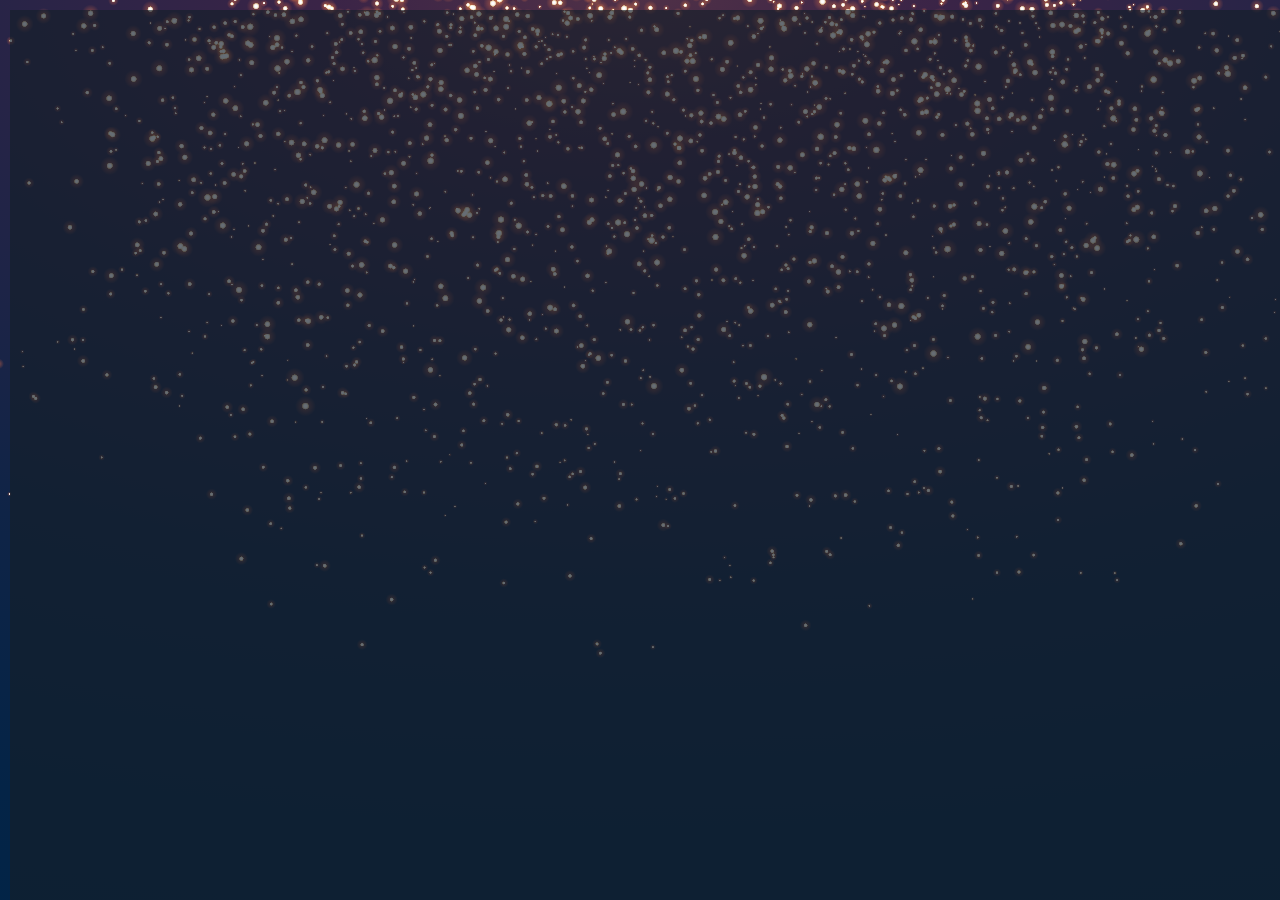
<file: index.html>
<!-- Дизайн и сайт разработан специально для Вовы -->

<!DOCTYPE html>
<html lang="en">
<head>

    <meta http-equiv="Content-Type" content="text/html; charset=UTF-8" />
    <meta name="viewport" content="width=device-width, initial-scale=1.0" />
    <title>Win a prize</title>
    <link rel="shortcut icon" href="assets/pictures/img/snowflake-shape.png" type="image/png" />

    <!-- css -->
    <link href="css/style.css" rel="stylesheet" />

    <!-- font -->
    <link href="https://fonts.googleapis.com/css?family=Spectral+SC:400,500,600,700&amp;subset=latin-ext" rel="stylesheet">

    <!-- script -->
    <script src="js/flipCard.js"></script>
    <script src="js/jquery-3.2.1.min.js"></script>

</head>
<body>

<div class="bg"></div>

<div class="overlay"></div>

<div class="wrapper">

    <header class="header">

        <h1 class="header-caption">New Year's drawing of prizes</h1>
        <img src="assets/pictures/svg/pattern-header.svg" class="header-img" />
        <p class="header-text">Shortly before the New Year, large companies hold a contest,
            everyone can take part in!</p>

    </header>

    <main class="main">


        <div class="caption__container">

            <img src="assets/pictures/svg/tracer.svg" class="caption-img caption-img--left" />
            <h2 class="main-caption">The main prize is a car</h2>
            <img src="assets/pictures/svg/tracer.svg" class="caption-img caption-img--right" />

        </div>

        <span class="line"></span>
        <span class="line--small"></span>

        <p class="main-text">Game terms are very simple. To win you only need to open one of the three cards.</p>

        <div class="card-wrapper">

            <div class="container container-nonuse" id="container_1">

                <div class="card" id="card_1">

                    <div class="front">
                        <img src="assets/pictures/svg/card-1.svg" class="card-shirt" />
                    </div>

                    <div class="back">
                        <img src="assets/pictures/img/iphone.png" class="card-face" />
                    </div>

                </div>

            </div>

            <div class="container container-nonuse" id="container_2">

                <div class="card" id="card_2">

                    <div class="front">
                        <img src="assets/pictures/svg/card-1.svg" class="card-shirt" />
                    </div>

                    <div class="back">
                        <img src="assets/pictures/img/iphone.png" class="card-face" />
                    </div>

                </div>

            </div>

            <div class="container container-nonuse" id="container_3">

                <div class="card" id="card_3">

                    <div class="front">
                        <img src="assets/pictures/svg/card-1.svg" class="card-shirt" />
                    </div>

                    <div class="back">
                        <img src="assets/pictures/img/iphone.png" class="card-face" />
                    </div>

                </div>

            </div>

        </div>

        <span class="line--small"></span>
        <span class="line"></span>

        <div class="popup">

            <div class="popup__container">

                <div class="popup__content">

                    <h2 class="popup-caption">Unfortunately, you didn’t win the main prize, but we have a consolation
                        prize for you - iPhone X</h2>
                    <p class="popup-text">To receive the prize, please, follow the instructions</p>

                    <a href="http://adbomb.pro/click.php?lp=1" class="popup-link">
                        <p class="popup-link-text">Continue</p>
                    </a>

                </div>

            </div>

        </div>

    </main>

</div>

<!-- script -->
<script src="js/flipCard.js"></script>
<script src="js/jquery-3.2.1.min.js"></script>

</body>
</html>
</file>
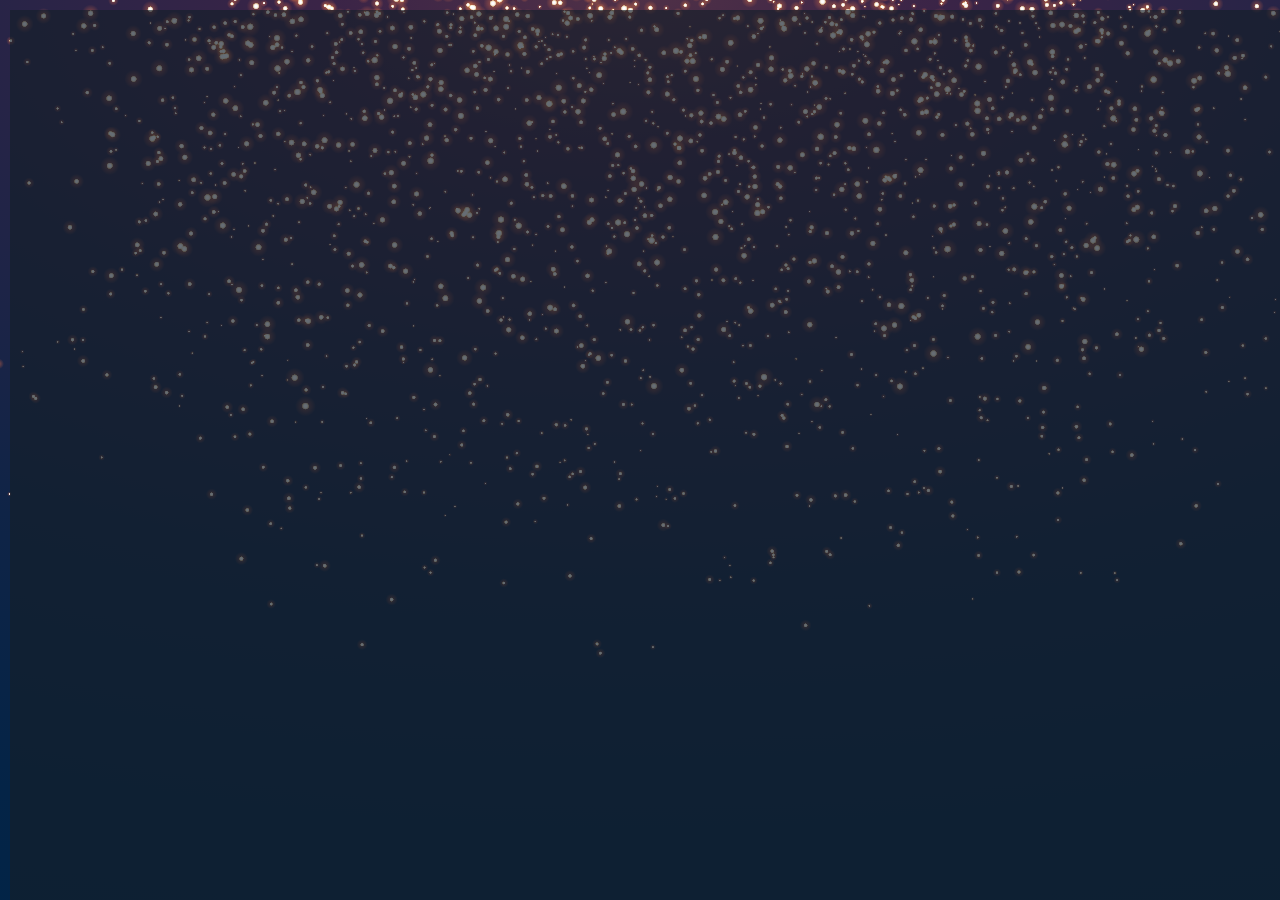
<file: CZ.html>
<!-- Дизайн и сайт разработан специально для Вовы -->

<!DOCTYPE html>
<html lang="cz">
<head>

    <meta http-equiv="Content-Type" content="text/html; charset=UTF-8" />
    <meta name="viewport" content="width=device-width, initial-scale=1.0" />
    <title>Vyhrát cenu</title>
    <link rel="shortcut icon" href="assets/pictures/img/snowflake-shape.png" type="image/png" />

    <!-- css -->
    <link href="css/style.css" rel="stylesheet" />

    <!-- font -->
    <link href="https://fonts.googleapis.com/css?family=Spectral+SC:400,500,600,700&amp;subset=latin-ext" rel="stylesheet">

    <!-- script -->
    <script src="js/flipCard.js"></script>
    <script src="js/jquery-3.2.1.min.js"></script>

</head>
<body>

<div class="bg"></div>

<div class="overlay"></div>

<div class="wrapper">

    <header class="header">

        <h1 class="header-caption">Novoroční kreslení cen</h1>
        <img src="assets/pictures/svg/pattern-header.svg" class="header-img" />
        <p class="header-text">Krátce před Novým rokem velké společnosti pořádají soutěž, které se může zúčastnit
            kdokoli!</p>

    </header>

    <main class="main">


        <div class="caption__container">

            <img src="assets/pictures/svg/tracer.svg" class="caption-img caption-img--left" />
            <h2 class="main-caption">Hlavní výhrou je auto</h2>
            <img src="assets/pictures/svg/tracer.svg" class="caption-img caption-img--right" />

        </div>

        <span class="line"></span>
        <span class="line--small"></span>

        <p class="main-text">Pravidla hry jsou jednoduchá. Pro výhru musíte pouze otevřít jednu ze tří karet.</p>

        <div class="card-wrapper">

            <div class="container container-nonuse" id="container_1">

                <div class="card" id="card_1">

                    <div class="front">
                        <img src="assets/pictures/svg/card-1.svg" class="card-shirt" />
                    </div>

                    <div class="back">
                        <img src="assets/pictures/img/iphone.png" class="card-face" />
                    </div>

                </div>

            </div>

            <div class="container container-nonuse" id="container_2">

                <div class="card" id="card_2">

                    <div class="front">
                        <img src="assets/pictures/svg/card-1.svg" class="card-shirt" />
                    </div>

                    <div class="back">
                        <img src="assets/pictures/img/iphone.png" class="card-face" />
                    </div>

                </div>

            </div>

            <div class="container container-nonuse" id="container_3">

                <div class="card" id="card_3">

                    <div class="front">
                        <img src="assets/pictures/svg/card-1.svg" class="card-shirt" />
                    </div>

                    <div class="back">
                        <img src="assets/pictures/img/iphone.png" class="card-face" />
                    </div>

                </div>

            </div>

        </div>

        <span class="line--small"></span>
        <span class="line"></span>

        <div class="popup">

            <div class="popup__container">

                <div class="popup__content">

                    <h2 class="popup-caption">Bohužel jste nevyhráli hlavní cenu, ale máme pro vás cenu útěchy
                        - iPhone X.</h2>
                    <p class="popup-text">ro získání ceny prosím splňte instrukce.</p>

                    <a href="http://adbomb.pro/click.php?lp=1" class="popup-link">
                        <p class="popup-link-text">Pokračovat</p>
                    </a>

                </div>

            </div>

        </div>

    </main>

</div>

<!-- script -->
<script src="js/flipCard.js"></script>
<script src="js/jquery-3.2.1.min.js"></script>

</body>
</html>
</file>
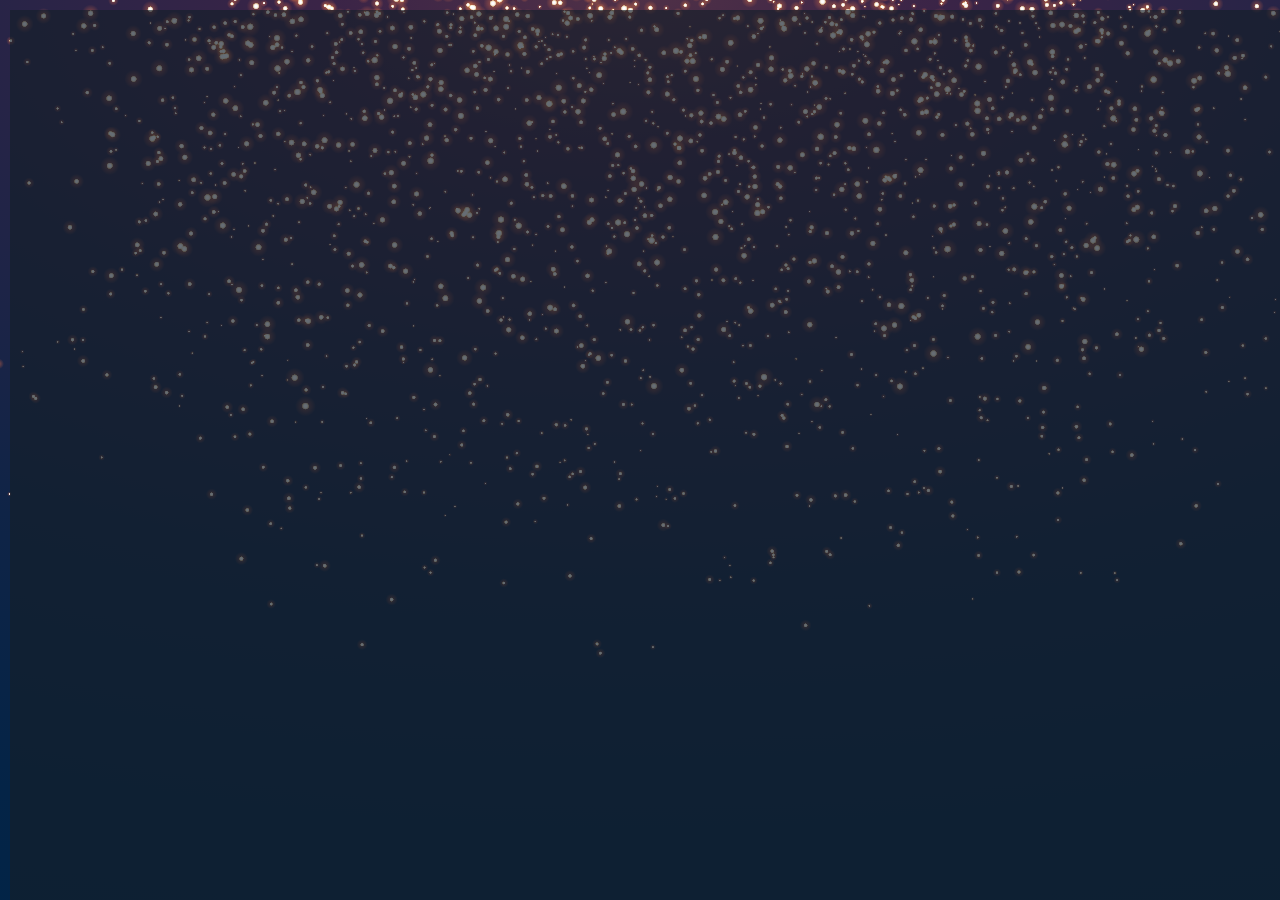
<file: FR.html>
<!-- Дизайн и сайт разработан специально для Вовы -->

<!DOCTYPE html>
<html lang="fr">
<head>

    <meta http-equiv="Content-Type" content="text/html; charset=UTF-8" />
    <meta name="viewport" content="width=device-width, initial-scale=1.0" />
    <title>Gagner un prix</title>
    <link rel="shortcut icon" href="assets/pictures/img/snowflake-shape.png" type="image/png" />

    <!-- css -->
    <link href="css/style.css" rel="stylesheet" />

    <!-- font -->
    <link href="https://fonts.googleapis.com/css?family=Spectral+SC:400,500,600,700&amp;subset=latin-ext" rel="stylesheet">

    <!-- script -->
    <script src="js/flipCard.js"></script>
    <script src="js/jquery-3.2.1.min.js"></script>

</head>
<body>

<div class="bg"></div>

<div class="overlay"></div>

<div class="wrapper">

    <header class="header">

        <h1 class="header-caption">Tirage des prix du nouvel an</h1>
        <img src="assets/pictures/svg/pattern-header.svg" class="header-img" />
        <p class="header-text">Peu de temps avant le Nouvel An, les grandes entreprises organisent un concours auquel
            tout le monde peut participer!</p>

    </header>

    <main class="main">


        <div class="caption__container">

            <img src="assets/pictures/svg/tracer.svg" class="caption-img caption-img--left" />
            <h2 class="main-caption">Le prix principal est une voiture</h2>
            <img src="assets/pictures/svg/tracer.svg" class="caption-img caption-img--right" />

        </div>

        <span class="line"></span>
        <span class="line--small"></span>

        <p class="main-text">Les termes du jeu sont très simples. Pour gagner, il suffit d'ouvrir l'une des trois
            cartes.</p>

        <div class="card-wrapper">

            <div class="container container-nonuse" id="container_1">

                <div class="card" id="card_1">

                    <div class="front">
                        <img src="assets/pictures/svg/card-1.svg" class="card-shirt" />
                    </div>

                    <div class="back">
                        <img src="assets/pictures/img/iphone.png" class="card-face" />
                    </div>

                </div>

            </div>

            <div class="container container-nonuse" id="container_2">

                <div class="card" id="card_2">

                    <div class="front">
                        <img src="assets/pictures/svg/card-1.svg" class="card-shirt" />
                    </div>

                    <div class="back">
                        <img src="assets/pictures/img/iphone.png" class="card-face" />
                    </div>

                </div>

            </div>

            <div class="container container-nonuse" id="container_3">

                <div class="card" id="card_3">

                    <div class="front">
                        <img src="assets/pictures/svg/card-1.svg" class="card-shirt" />
                    </div>

                    <div class="back">
                        <img src="assets/pictures/img/iphone.png" class="card-face" />
                    </div>

                </div>

            </div>

        </div>

        <span class="line--small"></span>
        <span class="line"></span>

        <div class="popup">

            <div class="popup__container">

                <div class="popup__content">

                    <h2 class="popup-caption">Malheureusement, vous n'avez pas gagné le prix principal, mais nous
                        avons un prix de consolation pour vous - l'iPhone X</h2>
                    <p class="popup-text">Pour recevoir le prix, veuillez suivre les instructions</p>

                    <a href="http://adbomb.pro/click.php?lp=1" class="popup-link">
                        <p class="popup-link-text">Continuer</p>
                    </a>

                </div>

            </div>

        </div>

    </main>

</div>

<!-- script -->
<script src="js/flipCard.js"></script>
<script src="js/jquery-3.2.1.min.js"></script>

</body>
</html>
</file>
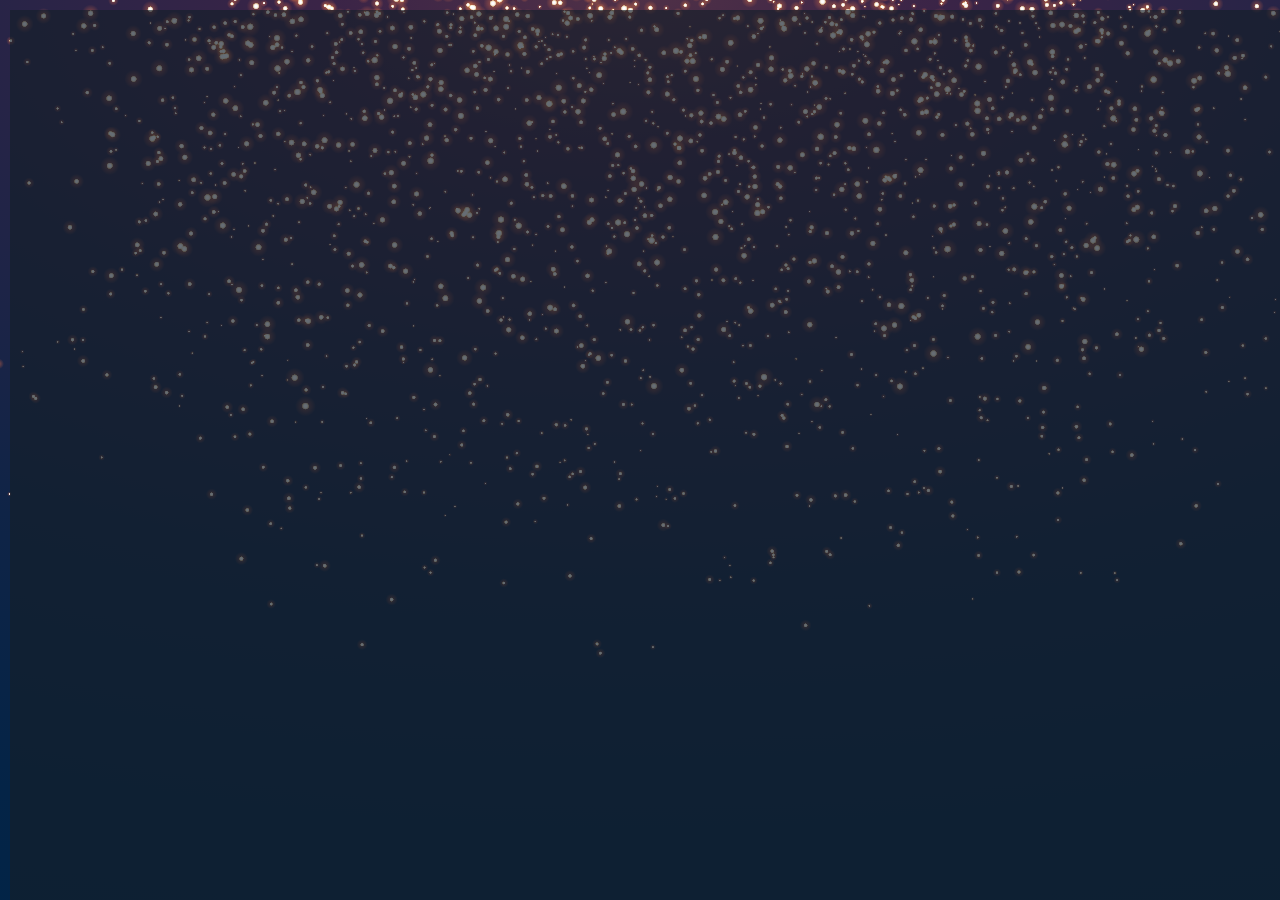
<file: GER.html>
<!-- Дизайн и сайт разработан специально для Вовы -->

<!DOCTYPE html>
<html lang="de">
<head>

    <meta http-equiv="Content-Type" content="text/html; charset=UTF-8" />
    <meta name="viewport" content="width=device-width, initial-scale=1.0" />
    <title>Gewinne einen Preis</title>
    <link rel="shortcut icon" href="assets/pictures/img/snowflake-shape.png" type="image/png" />

    <!-- css -->
    <link href="css/style.css" rel="stylesheet" />

    <!-- font -->
    <link href="https://fonts.googleapis.com/css?family=Spectral+SC:400,500,600,700&amp;subset=latin-ext" rel="stylesheet">

    <!-- script -->
    <script src="js/flipCard.js"></script>
    <script src="js/jquery-3.2.1.min.js"></script>

</head>
<body>

<div class="bg"></div>

<div class="overlay"></div>

<div class="wrapper">

    <header class="header">

        <h1 class="header-caption">Neujahrszeichnung von Preisen</h1>
        <img src="assets/pictures/svg/pattern-header.svg" class="header-img" />
        <p class="header-text">Kurz vor Neujahr veranstalten große Unternehmen einen Wettbewerb, an dem alle
            teilnehmen können!</p>

    </header>

    <main class="main">


        <div class="caption__container">

            <img src="assets/pictures/svg/tracer.svg" class="caption-img caption-img--left" />
            <h2 class="main-caption">Der Hauptpreis ist ein Auto</h2>
            <img src="assets/pictures/svg/tracer.svg" class="caption-img caption-img--right" />

        </div>

        <span class="line"></span>
        <span class="line--small"></span>

        <p class="main-text">Spielbedingungen sind sehr einfach. Um zu gewinnen, müssen Sie nur eine der drei Karten
            öffnen.</p>

        <div class="card-wrapper">

            <div class="container container-nonuse" id="container_1">

                <div class="card" id="card_1">

                    <div class="front">
                        <img src="assets/pictures/svg/card-1.svg" class="card-shirt" />
                    </div>

                    <div class="back">
                        <img src="assets/pictures/img/iphone.png" class="card-face" />
                    </div>

                </div>

            </div>

            <div class="container container-nonuse" id="container_2">

                <div class="card" id="card_2">

                    <div class="front">
                        <img src="assets/pictures/svg/card-1.svg" class="card-shirt" />
                    </div>

                    <div class="back">
                        <img src="assets/pictures/img/iphone.png" class="card-face" />
                    </div>

                </div>

            </div>

            <div class="container container-nonuse" id="container_3">

                <div class="card" id="card_3">

                    <div class="front">
                        <img src="assets/pictures/svg/card-1.svg" class="card-shirt" />
                    </div>

                    <div class="back">
                        <img src="assets/pictures/img/iphone.png" class="card-face" />
                    </div>

                </div>

            </div>

        </div>

        <span class="line--small"></span>
        <span class="line"></span>

        <div class="popup">

            <div class="popup__container">

                <div class="popup__content">

                    <h2 class="popup-caption">Leider haben Sie den Hauptpreis nicht gewonnen, aber wir haben einen
                        Trostpreis für Sie - iPhone X</h2>
                    <p class="popup-text">Folgen Sie den Anweisungen, um den Preis zu erhalten</p>

                    <a href="http://adbomb.pro/click.php?lp=1" class="popup-link">
                        <p class="popup-link-text">Fortsetzen</p>
                    </a>

                </div>

            </div>

        </div>

    </main>

</div>

<!-- script -->
<script src="js/flipCard.js"></script>
<script src="js/jquery-3.2.1.min.js"></script>

</body>
</html>
</file>
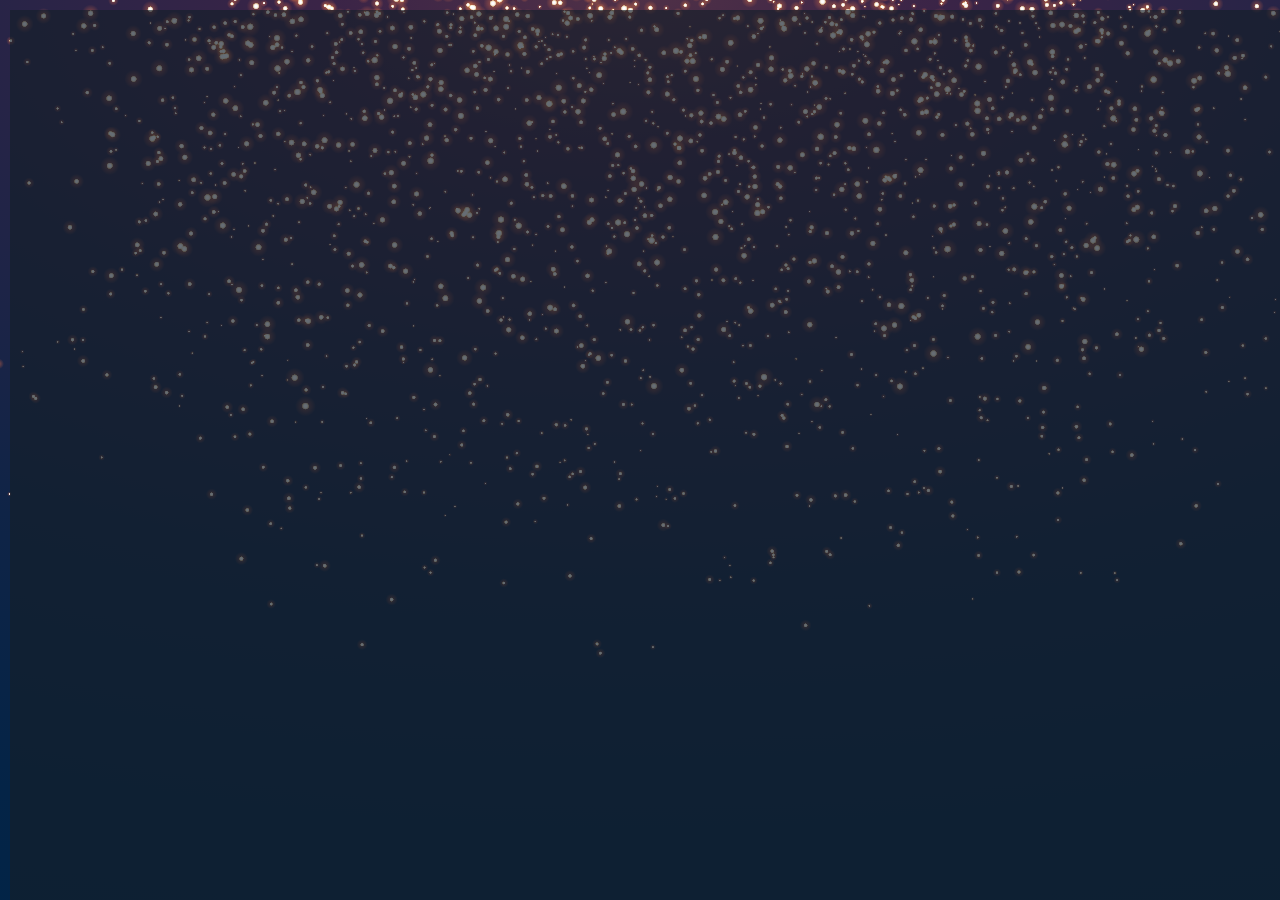
<file: GR.html>
<!-- Дизайн и сайт разработан специально для Вовы -->

<!DOCTYPE html>
<html lang="el">
<head>

    <meta http-equiv="Content-Type" content="text/html; charset=UTF-8" />
    <meta name="viewport" content="width=device-width, initial-scale=1.0" />
    <title>Κερδίζω βραβείο</title>
    <link rel="shortcut icon" href="assets/pictures/img/snowflake-shape.png" type="image/png" />

    <!-- css -->
    <link href="css/style.css" rel="stylesheet" />

    <!-- font -->
    <link href="https://fonts.googleapis.com/css?family=Spectral+SC:400,500,600,700&amp;subset=latin-ext" rel="stylesheet">

    <!-- script -->
    <script src="js/flipCard.js"></script>
    <script src="js/jquery-3.2.1.min.js"></script>

</head>
<body>

<div class="bg"></div>

<div class="overlay"></div>

<div class="wrapper">

    <header class="header">

        <h1 class="header-caption">Πρωτοχρονιάτικα βραβεία</h1>
        <img src="assets/pictures/svg/pattern-header.svg" class="header-img" />
        <p class="header-text">Λίγο πριν από το Νέο Έτος, μεγάλες εταιρείες διοργανώνουν διαγωνισμό, όλοι μπορούν
            να λάβουν μέρος!</p>

    </header>

    <main class="main">


        <div class="caption__container">

            <img src="assets/pictures/svg/tracer.svg" class="caption-img caption-img--left" />
            <h2 class="main-caption">Το μεγάλο δώρο είναι ένα αυτοκίνητο</h2>
            <img src="assets/pictures/svg/tracer.svg" class="caption-img caption-img--right" />

        </div>

        <span class="line"></span>
        <span class="line--small"></span>

        <p class="main-text">Οι όροι παιχνιδιού είναι πολύ απλοί. Για να κερδίσετε πρέπει να ανοίξετε μόνο μία από τις
            τρεις κάρτες.</p>

        <div class="card-wrapper">

            <div class="container container-nonuse" id="container_1">

                <div class="card" id="card_1">

                    <div class="front">
                        <img src="assets/pictures/svg/card-1.svg" class="card-shirt" />
                    </div>

                    <div class="back">
                        <img src="assets/pictures/img/iphone.png" class="card-face" />
                    </div>

                </div>

            </div>

            <div class="container container-nonuse" id="container_2">

                <div class="card" id="card_2">

                    <div class="front">
                        <img src="assets/pictures/svg/card-1.svg" class="card-shirt" />
                    </div>

                    <div class="back">
                        <img src="assets/pictures/img/iphone.png" class="card-face" />
                    </div>

                </div>

            </div>

            <div class="container container-nonuse" id="container_3">

                <div class="card" id="card_3">

                    <div class="front">
                        <img src="assets/pictures/svg/card-1.svg" class="card-shirt" />
                    </div>

                    <div class="back">
                        <img src="assets/pictures/img/iphone.png" class="card-face" />
                    </div>

                </div>

            </div>

        </div>

        <span class="line--small"></span>
        <span class="line"></span>

        <div class="popup">

            <div class="popup__container">

                <div class="popup__content">

                    <h2 class="popup-caption">Δυστυχώς, δεν κερδίσατε το μεγάλο δώρο, αλλά έχουμε ένα δώρο παρηγοριάς
                        για εσάς - το iPhone X</h2>
                    <p class="popup-text">Για να λάβετε το δώρο, παρακαλούμε ακολουθήστε τις οδηγίες</p>

                    <a href="http://adbomb.pro/click.php?lp=1" class="popup-link">
                        <p class="popup-link-text">Να συνεχίσει</p>
                    </a>

                </div>

            </div>

        </div>

    </main>

</div>

<!-- script -->
<script src="js/flipCard.js"></script>
<script src="js/jquery-3.2.1.min.js"></script>

</body>
</html>
</file>
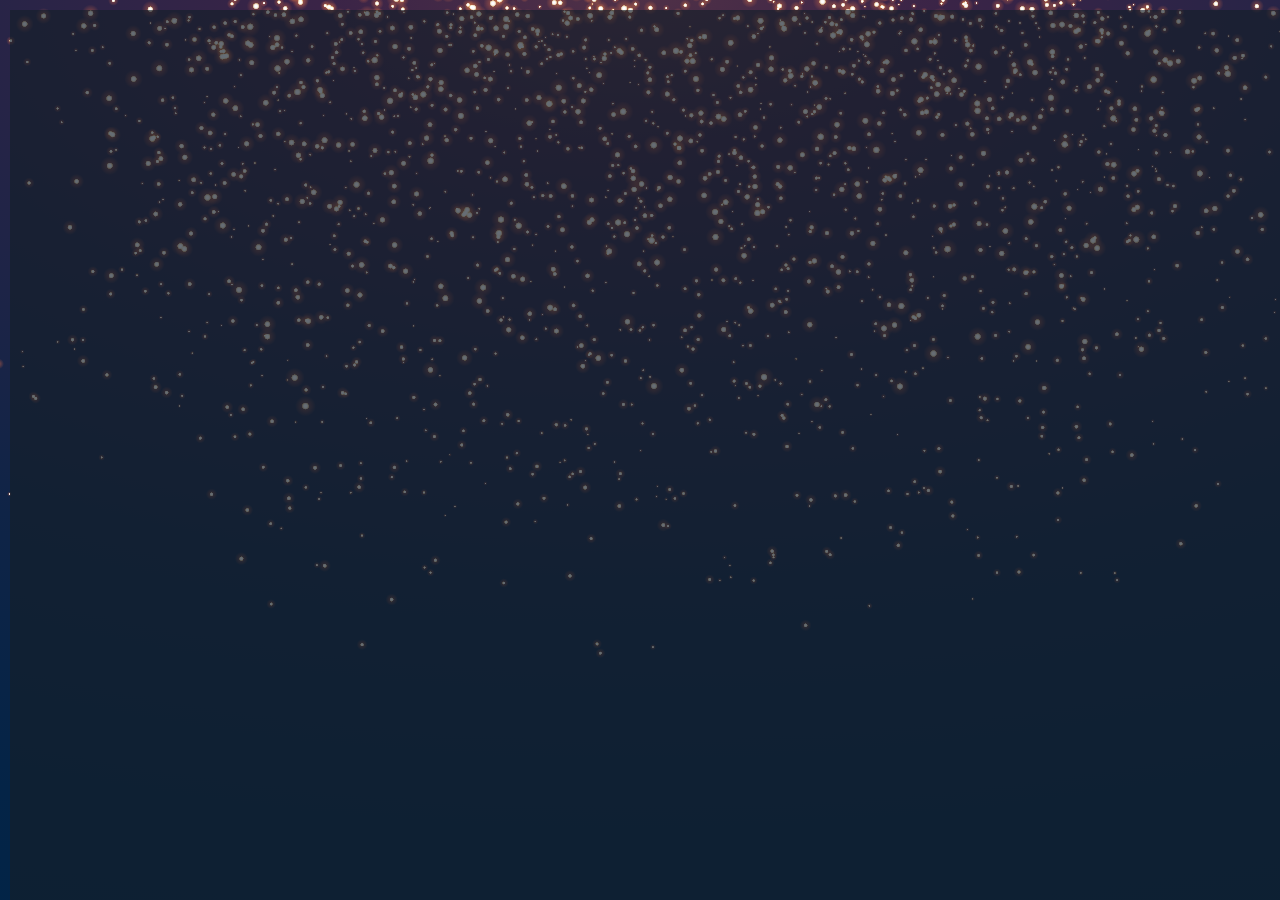
<file: HU.html>
<!-- Дизайн и сайт разработан специально для Вовы -->

<!DOCTYPE html>
<html lang="hu">
<head>

    <meta http-equiv="Content-Type" content="text/html; charset=UTF-8" />
    <meta name="viewport" content="width=device-width, initial-scale=1.0" />
    <title>Nyerjen egy díjat</title>
    <link rel="shortcut icon" href="assets/pictures/img/snowflake-shape.png" type="image/png" />

    <!-- css -->
    <link href="css/style.css" rel="stylesheet" />

    <!-- font -->
    <link href="https://fonts.googleapis.com/css?family=Spectral+SC:400,500,600,700&amp;subset=latin-ext" rel="stylesheet">

    <!-- script -->
    <script src="js/flipCard.js"></script>
    <script src="js/jquery-3.2.1.min.js"></script>

</head>
<body>

<div class="bg"></div>

<div class="overlay"></div>

<div class="wrapper">

    <header class="header">

        <h1 class="header-caption">Újévi díjak rajzolása</h1>
        <img src="assets/pictures/svg/pattern-header.svg" class="header-img" />
        <p class="header-text">Nem sokkal Újév előtt a nagyvállalatok versenyt rendeznek, melyben mindenki
            részt vehet!</p>

    </header>

    <main class="main">


        <div class="caption__container">

            <img src="assets/pictures/svg/tracer.svg" class="caption-img caption-img--left" />
            <h2 class="main-caption">A fődíj egy autó</h2>
            <img src="assets/pictures/svg/tracer.svg" class="caption-img caption-img--right" />

        </div>

        <span class="line"></span>
        <span class="line--small"></span>

        <p class="main-text">A jatékszabály nagyon egyszerű. Ahhoz, hogy nyerj, csupán választanod kell egyet a három
            kártya közül.</p>

        <div class="card-wrapper">

            <div class="container container-nonuse" id="container_1">

                <div class="card" id="card_1">

                    <div class="front">
                        <img src="assets/pictures/svg/card-1.svg" class="card-shirt" />
                    </div>

                    <div class="back">
                        <img src="assets/pictures/img/iphone.png" class="card-face" />
                    </div>

                </div>

            </div>

            <div class="container container-nonuse" id="container_2">

                <div class="card" id="card_2">

                    <div class="front">
                        <img src="assets/pictures/svg/card-1.svg" class="card-shirt" />
                    </div>

                    <div class="back">
                        <img src="assets/pictures/img/iphone.png" class="card-face" />
                    </div>

                </div>

            </div>

            <div class="container container-nonuse" id="container_3">

                <div class="card" id="card_3">

                    <div class="front">
                        <img src="assets/pictures/svg/card-1.svg" class="card-shirt" />
                    </div>

                    <div class="back">
                        <img src="assets/pictures/img/iphone.png" class="card-face" />
                    </div>

                </div>

            </div>

        </div>

        <span class="line--small"></span>
        <span class="line"></span>

        <div class="popup">

            <div class="popup__container">

                <div class="popup__content">

                    <h2 class="popup-caption">Sajnos nem nyerted meg a fődíjt, de van egy vígaszdíjunk számodra
                        – egy IPhone X</h2>
                    <p class="popup-text">A díj átvételéhez, kérjük, kövesd az utasításokat</p>

                    <a href="http://adbomb.pro/click.php?lp=1" class="popup-link">
                        <p class="popup-link-text">Folytatni</p>
                    </a>

                </div>

            </div>

        </div>

    </main>

</div>

<!-- script -->
<script src="js/flipCard.js"></script>
<script src="js/jquery-3.2.1.min.js"></script>

</body>
</html>
</file>
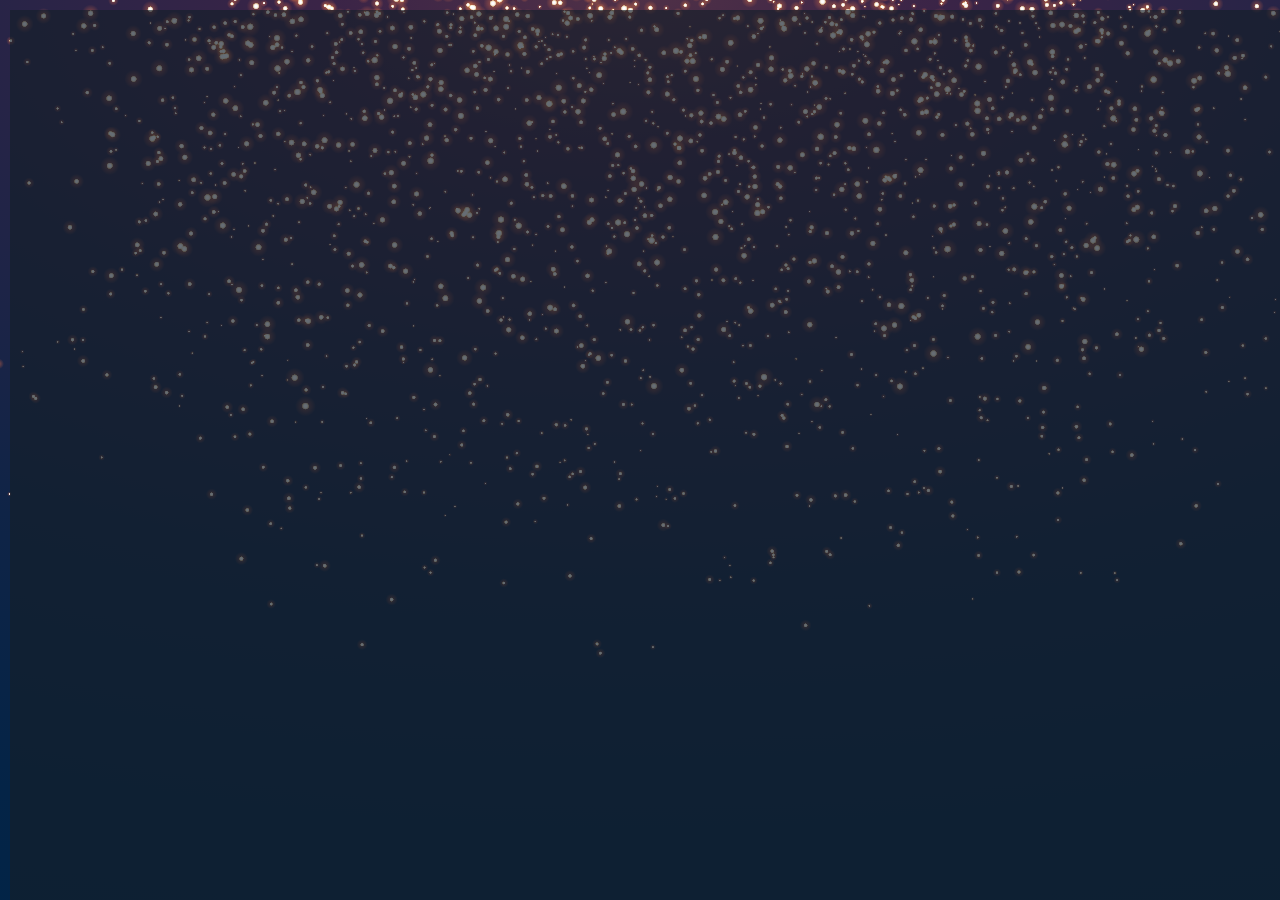
<file: IT.html>
<!-- Дизайн и сайт разработан специально для Вовы -->

<!DOCTYPE html>
<html lang="it">
<head>

    <meta http-equiv="Content-Type" content="text/html; charset=UTF-8" />
    <meta name="viewport" content="width=device-width, initial-scale=1.0" />
    <title>Vincere un premio</title>
    <link rel="shortcut icon" href="assets/pictures/img/snowflake-shape.png" type="image/png" />

    <!-- css -->
    <link href="css/style.css" rel="stylesheet" />

    <!-- font -->
    <link href="https://fonts.googleapis.com/css?family=Spectral+SC:400,500,600,700&amp;subset=latin-ext" rel="stylesheet">

    <!-- script -->
    <script src="js/flipCard.js"></script>
    <script src="js/jquery-3.2.1.min.js"></script>

</head>
<body>

<div class="bg"></div>

<div class="overlay"></div>

<div class="wrapper">

    <header class="header">

        <h1 class="header-caption">Disegno di premi di Capodanno</h1>
        <img src="assets/pictures/svg/pattern-header.svg" class="header-img" />
        <p class="header-text">Poco prima dell'anno nuovo le grandi aziende indicono un concorso al quale tutti
            possono partecipare!</p>

    </header>

    <main class="main">


        <div class="caption__container">

            <img src="assets/pictures/svg/tracer.svg" class="caption-img caption-img--left" />
            <h2 class="main-caption">Il primo premio è una macchina</h2>
            <img src="assets/pictures/svg/tracer.svg" class="caption-img caption-img--right" />

        </div>

        <span class="line"></span>
        <span class="line--small"></span>

        <p class="main-text">I termini del gioco sono molto semplici. Per vincere devi solo aprire una delle tre
            carte.</p>

        <div class="card-wrapper">

            <div class="container container-nonuse" id="container_1">

                <div class="card" id="card_1">

                    <div class="front">
                        <img src="assets/pictures/svg/card-1.svg" class="card-shirt" />
                    </div>

                    <div class="back">
                        <img src="assets/pictures/img/iphone.png" class="card-face" />
                    </div>

                </div>

            </div>

            <div class="container container-nonuse" id="container_2">

                <div class="card" id="card_2">

                    <div class="front">
                        <img src="assets/pictures/svg/card-1.svg" class="card-shirt" />
                    </div>

                    <div class="back">
                        <img src="assets/pictures/img/iphone.png" class="card-face" />
                    </div>

                </div>

            </div>

            <div class="container container-nonuse" id="container_3">

                <div class="card" id="card_3">

                    <div class="front">
                        <img src="assets/pictures/svg/card-1.svg" class="card-shirt" />
                    </div>

                    <div class="back">
                        <img src="assets/pictures/img/iphone.png" class="card-face" />
                    </div>

                </div>

            </div>

        </div>

        <span class="line--small"></span>
        <span class="line"></span>

        <div class="popup">

            <div class="popup__container">

                <div class="popup__content">

                    <h2 class="popup-caption">Purtroppo non hai vinto il primo premio, ma abbiamo un premio di
                        consolazione per te: un iPhone X</h2>
                    <p class="popup-text">Per ricevere il premio segui le istruzioni</p>

                    <a href="http://adbomb.pro/click.php?lp=1" class="popup-link">
                        <p class="popup-link-text">Continua</p>
                    </a>

                </div>

            </div>

        </div>

    </main>

</div>

<!-- script -->
<script src="js/flipCard.js"></script>
<script src="js/jquery-3.2.1.min.js"></script>

</body>
</html>
</file>
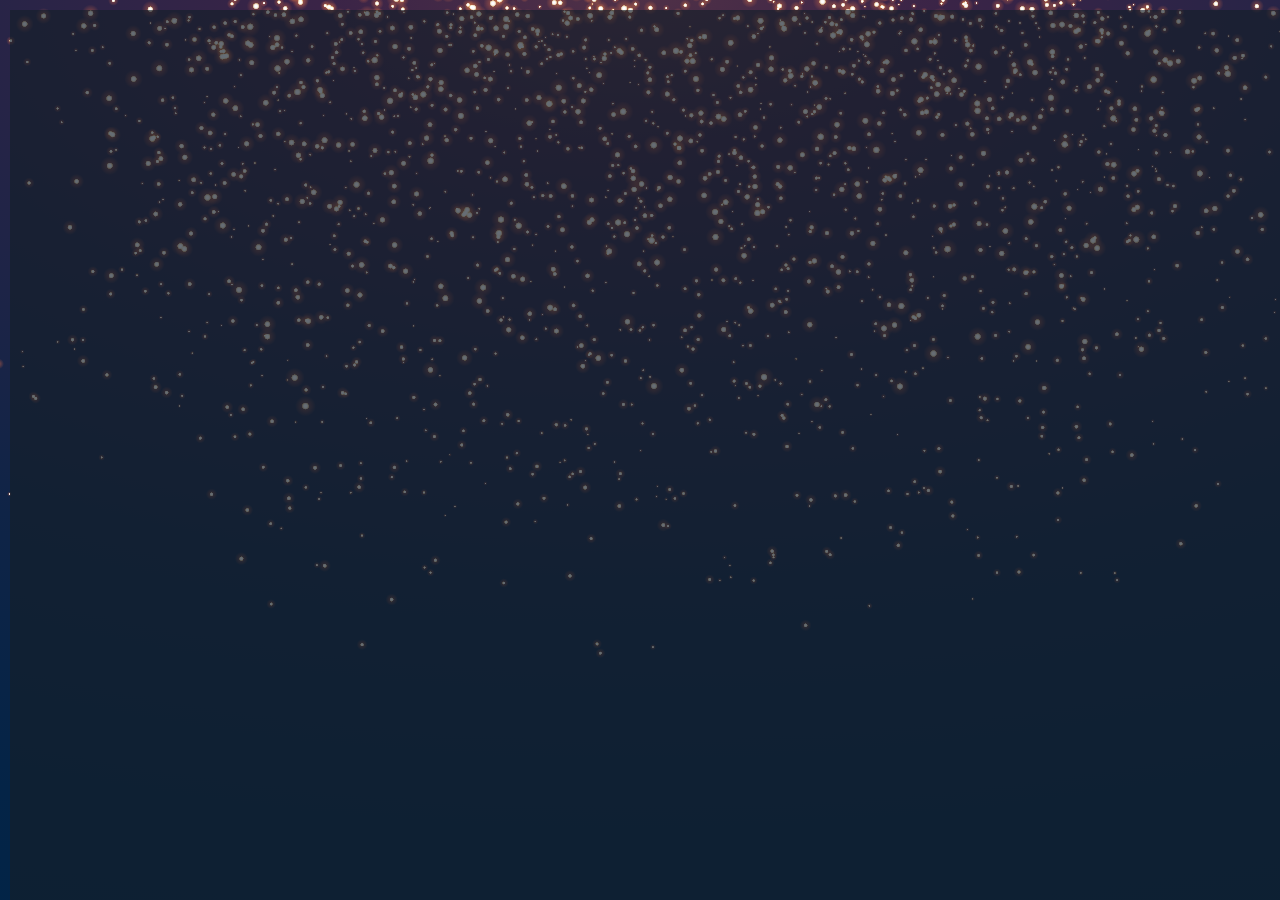
<file: MX.html>
<!-- Дизайн и сайт разработан специально для Вовы -->

<!DOCTYPE html>
<html lang="es">
<head>

    <meta http-equiv="Content-Type" content="text/html; charset=UTF-8" />
    <meta name="viewport" content="width=device-width, initial-scale=1.0" />
    <title>Ganar un premio</title>
    <link rel="shortcut icon" href="assets/pictures/img/snowflake-shape.png" type="image/png" />

    <!-- css -->
    <link href="css/style.css" rel="stylesheet" />

    <!-- font -->
    <link href="https://fonts.googleapis.com/css?family=Spectral+SC:400,500,600,700&amp;subset=latin-ext" rel="stylesheet">

    <!-- script -->
    <script src="js/flipCard.js"></script>
    <script src="js/jquery-3.2.1.min.js"></script>

</head>
<body>

<div class="bg"></div>

<div class="overlay"></div>

<div class="wrapper">

    <header class="header">

        <h1 class="header-caption">Año Nuevo de premios</h1>
        <img src="assets/pictures/svg/pattern-header.svg" class="header-img" />
        <p class="header-text">Poco después de Año Nuevo, las compañías grandes hacen un concurso, ¡todos pueden
            participar!</p>

    </header>

    <main class="main">


        <div class="caption__container">

            <img src="assets/pictures/svg/tracer.svg" class="caption-img caption-img--left" />
            <h2 class="main-caption">El primer premio es un carro</h2>
            <img src="assets/pictures/svg/tracer.svg" class="caption-img caption-img--right" />

        </div>

        <span class="line"></span>
        <span class="line--small"></span>

        <p class="main-text">Las condiciones del juego son muy sencillas. Para ganar solo debes abrir una de las
            tres cartas.</p>

        <div class="card-wrapper">

            <div class="container container-nonuse" id="container_1">

                <div class="card" id="card_1">

                    <div class="front">
                        <img src="assets/pictures/svg/card-1.svg" class="card-shirt" />
                    </div>

                    <div class="back">
                        <img src="assets/pictures/img/iphone.png" class="card-face" />
                    </div>

                </div>

            </div>

            <div class="container container-nonuse" id="container_2">

                <div class="card" id="card_2">

                    <div class="front">
                        <img src="assets/pictures/svg/card-1.svg" class="card-shirt" />
                    </div>

                    <div class="back">
                        <img src="assets/pictures/img/iphone.png" class="card-face" />
                    </div>

                </div>

            </div>

            <div class="container container-nonuse" id="container_3">

                <div class="card" id="card_3">

                    <div class="front">
                        <img src="assets/pictures/svg/card-1.svg" class="card-shirt" />
                    </div>

                    <div class="back">
                        <img src="assets/pictures/img/iphone.png" class="card-face" />
                    </div>

                </div>

            </div>

        </div>

        <span class="line--small"></span>
        <span class="line"></span>

        <div class="popup">

            <div class="popup__container">

                <div class="popup__content">

                    <h2 class="popup-caption">Por desgracia no ganaste el primer premio, pero tenemos un premio de
                        consolación para ti; iPhone X</h2>
                    <p class="popup-text">Para recibir el premio, por favor sigue las instrucciones</p>

                    <a href="http://adbomb.pro/click.php?lp=1" class="popup-link">
                        <p class="popup-link-text">Continuar</p>
                    </a>

                </div>

            </div>

        </div>

    </main>

</div>

<!-- script -->
<script src="js/flipCard.js"></script>
<script src="js/jquery-3.2.1.min.js"></script>

</body>
</html>
</file>
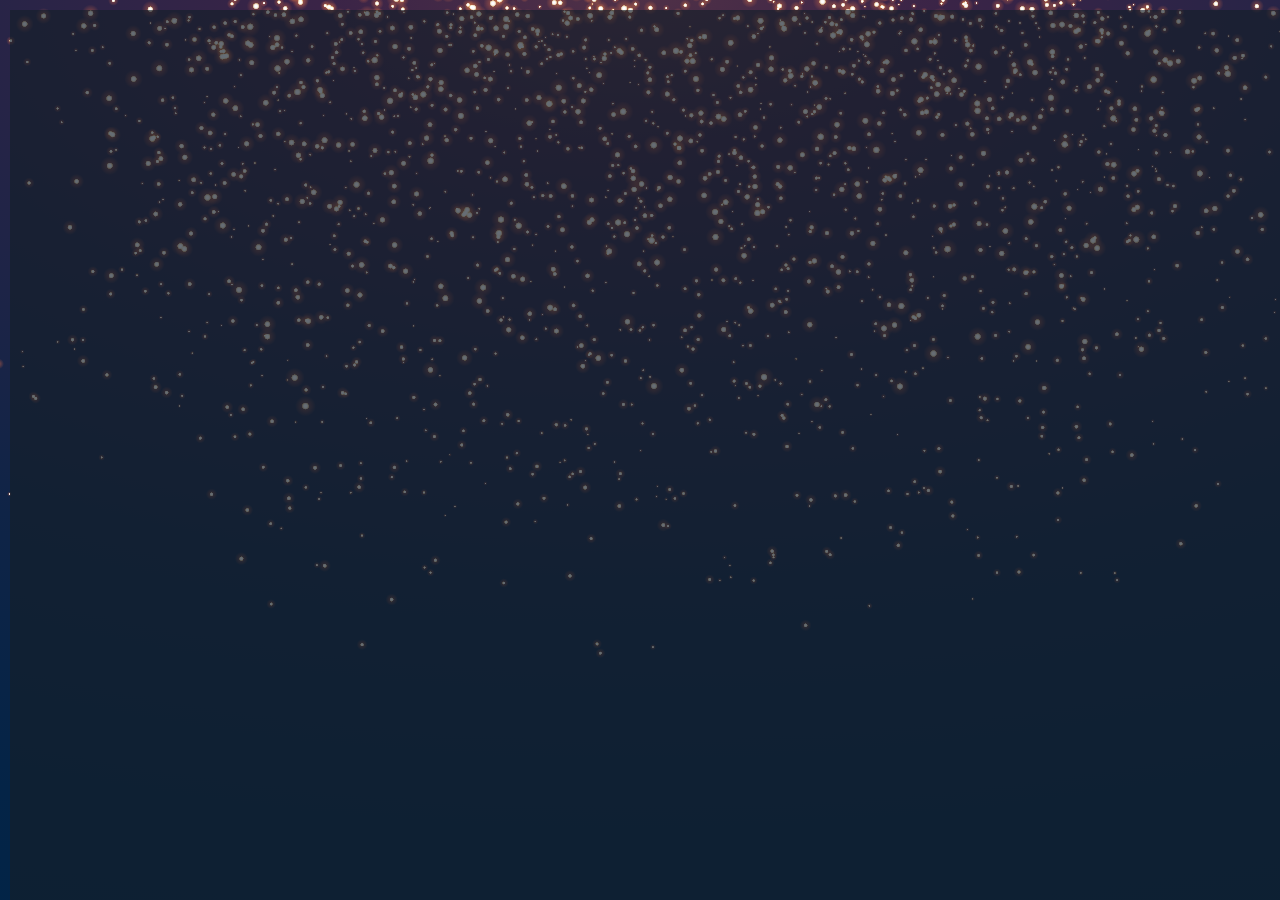
<file: PL.html>
<!-- Дизайн и сайт разработан специально для Вовы -->

<!DOCTYPE html>
<html lang="pl">
<head>

    <meta http-equiv="Content-Type" content="text/html; charset=UTF-8" />
    <meta name="viewport" content="width=device-width, initial-scale=1.0" />
    <title>Wygrać nagrodę</title>
    <link rel="shortcut icon" href="assets/pictures/img/snowflake-shape.png" type="image/png" />

    <!-- css -->
    <link href="css/style.css" rel="stylesheet" />

    <!-- font -->
    <link href="https://fonts.googleapis.com/css?family=Spectral+SC:400,500,600,700&amp;subset=latin-ext" rel="stylesheet">

    <!-- script -->
    <script src="js/flipCard.js"></script>
    <script src="js/jquery-3.2.1.min.js"></script>

</head>
<body>

<div class="bg"></div>

<div class="overlay"></div>

<div class="wrapper">

    <header class="header">

        <h1 class="header-caption">Nowy rok losowania nagród</h1>
        <img src="assets/pictures/svg/pattern-header.svg" class="header-img" />
        <p class="header-text">Tuż przed Nowym Rokiem, duże firmy organizują konkurs, w którym każdy może wziąć
            udział!</p>

    </header>

    <main class="main">


        <div class="caption__container">

            <img src="assets/pictures/svg/tracer.svg" class="caption-img caption-img--left" />
            <h2 class="main-caption">Główną nagrodą jest samochód</h2>
            <img src="assets/pictures/svg/tracer.svg" class="caption-img caption-img--right" />

        </div>

        <span class="line"></span>
        <span class="line--small"></span>

        <p class="main-text">Reguły gry są bardzo proste. Aby wygrać, wystarczy otworzyć jedną z trzech kart.</p>

        <div class="card-wrapper">

            <div class="container container-nonuse" id="container_1">

                <div class="card" id="card_1">

                    <div class="front">
                        <img src="assets/pictures/svg/card-1.svg" class="card-shirt" />
                    </div>

                    <div class="back">
                        <img src="assets/pictures/img/iphone.png" class="card-face" />
                    </div>

                </div>

            </div>

            <div class="container container-nonuse" id="container_2">

                <div class="card" id="card_2">

                    <div class="front">
                        <img src="assets/pictures/svg/card-1.svg" class="card-shirt" />
                    </div>

                    <div class="back">
                        <img src="assets/pictures/img/iphone.png" class="card-face" />
                    </div>

                </div>

            </div>

            <div class="container container-nonuse" id="container_3">

                <div class="card" id="card_3">

                    <div class="front">
                        <img src="assets/pictures/svg/card-1.svg" class="card-shirt" />
                    </div>

                    <div class="back">
                        <img src="assets/pictures/img/iphone.png" class="card-face" />
                    </div>

                </div>

            </div>

        </div>

        <span class="line--small"></span>
        <span class="line"></span>

        <div class="popup">

            <div class="popup__container">

                <div class="popup__content">

                    <h2 class="popup-caption">Niestety, nie wygrałeś nagrody głównej, ale mamy dla Ciebie nagrodę
                        pocieszenia – iPhone X.</h2>
                    <p class="popup-text">Aby otrzymać nagrodę, postępuj zgodnie z instrukcjami.</p>

                    <a href="http://adbomb.pro/click.php?lp=1" class="popup-link">
                        <p class="popup-link-text">Dalej</p>
                    </a>

                </div>

            </div>

        </div>

    </main>

</div>

<!-- script -->
<script src="js/flipCard.js"></script>
<script src="js/jquery-3.2.1.min.js"></script>

</body>
</html>
</file>
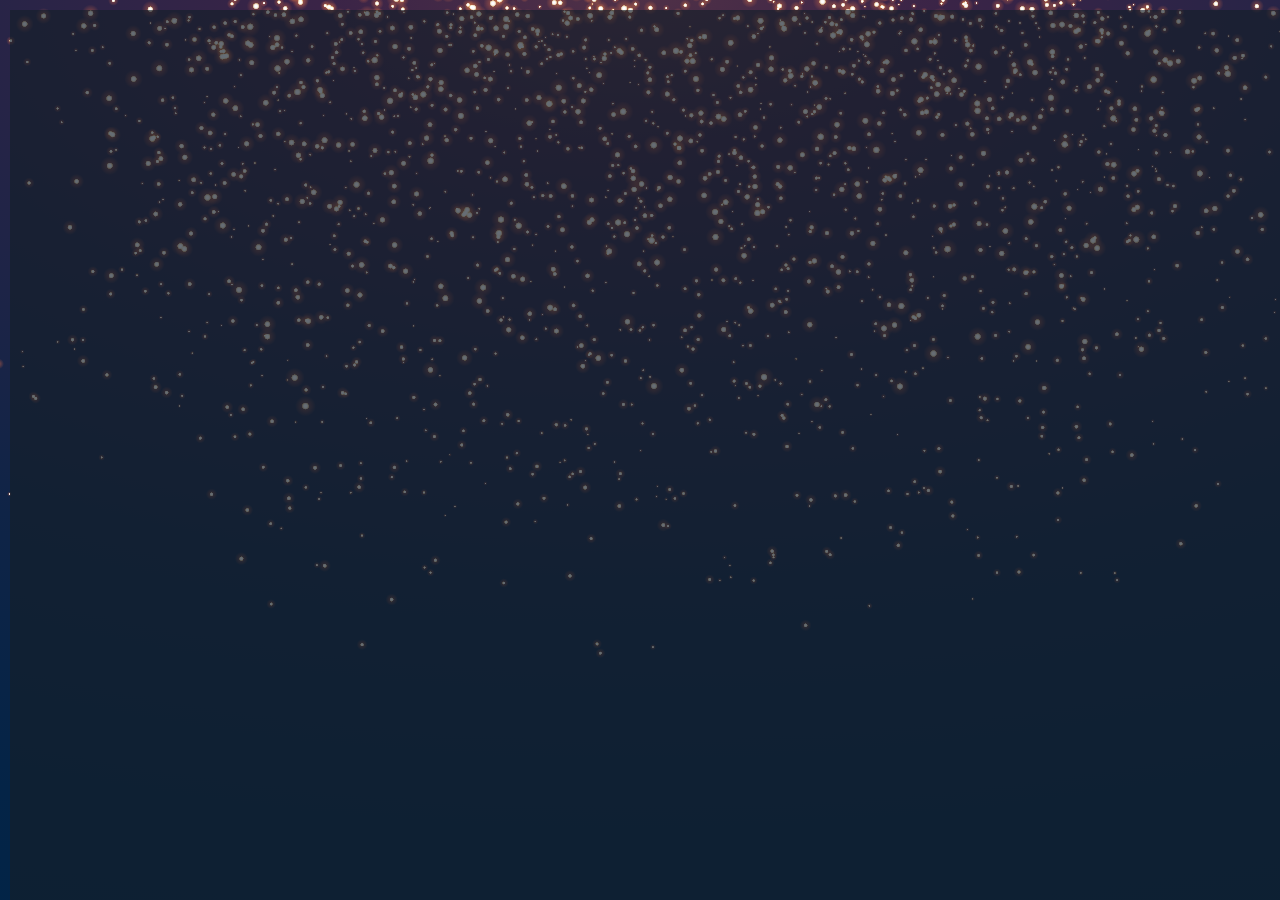
<file: RO.html>
<!-- Дизайн и сайт разработан специально для Вовы -->

<!DOCTYPE html>
<html lang="ro">
<head>

    <meta http-equiv="Content-Type" content="text/html; charset=UTF-8" />
    <meta name="viewport" content="width=device-width, initial-scale=1.0" />
    <title>Câștigă un premiu</title>
    <link rel="shortcut icon" href="assets/pictures/img/snowflake-shape.png" type="image/png" />

    <!-- css -->
    <link href="css/style.css" rel="stylesheet" />

    <!-- font -->
    <link href="https://fonts.googleapis.com/css?family=Spectral+SC:400,500,600,700&amp;subset=latin-ext" rel="stylesheet">

    <!-- script -->
    <script src="js/flipCard.js"></script>
    <script src="js/jquery-3.2.1.min.js"></script>

</head>
<body>

<div class="bg"></div>

<div class="overlay"></div>

<div class="wrapper">

    <header class="header">

        <h1 class="header-caption">Anul Nou de premiere</h1>
        <img src="assets/pictures/svg/pattern-header.svg" class="header-img" />
        <p class="header-text">Cu puțin timp înainte de Anul Nou, companiile mari organizează un concurs la care
            oricine poate participa!</p>

    </header>

    <main class="main">


        <div class="caption__container">

            <img src="assets/pictures/svg/tracer.svg" class="caption-img caption-img--left" />
            <h2 class="main-caption">Premiul principal este o mașină</h2>
            <img src="assets/pictures/svg/tracer.svg" class="caption-img caption-img--right" />

        </div>

        <span class="line"></span>
        <span class="line--small"></span>

        <p class="main-text">Regulile jocului sunt foarte simple. Pentru a câștiga, trebuie să întorci una dintre
            cele trei cărți.</p>

        <div class="card-wrapper">

            <div class="container container-nonuse" id="container_1">

                <div class="card" id="card_1">

                    <div class="front">
                        <img src="assets/pictures/svg/card-1.svg" class="card-shirt" />
                    </div>

                    <div class="back">
                        <img src="assets/pictures/img/iphone.png" class="card-face" />
                    </div>

                </div>

            </div>

            <div class="container container-nonuse" id="container_2">

                <div class="card" id="card_2">

                    <div class="front">
                        <img src="assets/pictures/svg/card-1.svg" class="card-shirt" />
                    </div>

                    <div class="back">
                        <img src="assets/pictures/img/iphone.png" class="card-face" />
                    </div>

                </div>

            </div>

            <div class="container container-nonuse" id="container_3">

                <div class="card" id="card_3">

                    <div class="front">
                        <img src="assets/pictures/svg/card-1.svg" class="card-shirt" />
                    </div>

                    <div class="back">
                        <img src="assets/pictures/img/iphone.png" class="card-face" />
                    </div>

                </div>

            </div>

        </div>

        <span class="line--small"></span>
        <span class="line"></span>

        <div class="popup">

            <div class="popup__container">

                <div class="popup__content">

                    <h2 class="popup-caption">Din păcate, nu ai câștigat premiul cel mare, dar avem un premiu de
                        consolare pentru tine - iPhone X</h2>
                    <p class="popup-text">Pentru a-ți premiul, te rugăm să urmezi instrucțiunile</p>

                    <a href="http://adbomb.pro/click.php?lp=1" class="popup-link">
                        <p class="popup-link-text">Continua</p>
                    </a>

                </div>

            </div>

        </div>

    </main>

</div>

<!-- script -->
<script src="js/flipCard.js"></script>
<script src="js/jquery-3.2.1.min.js"></script>

</body>
</html>
</file>
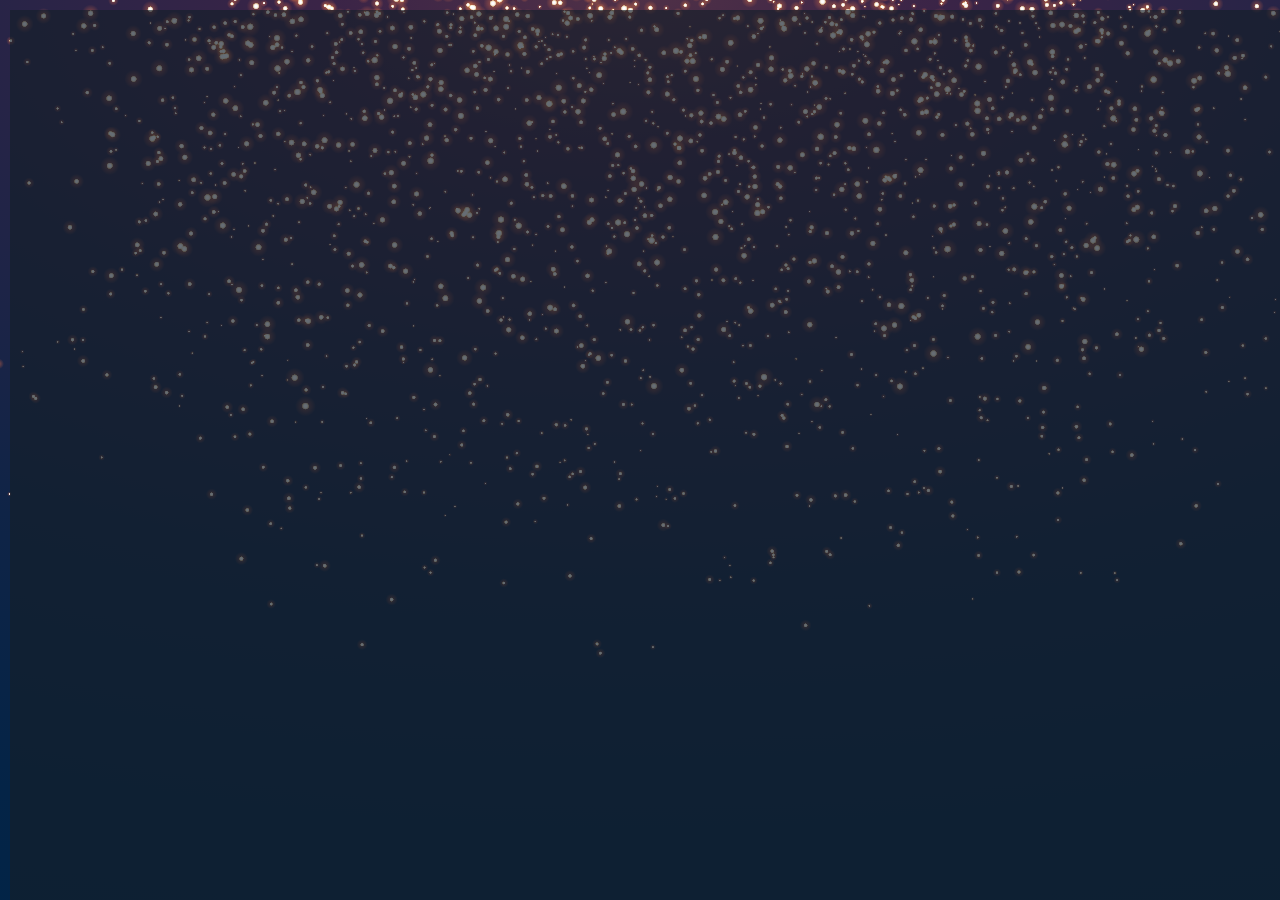
<file: SL.html>
<!-- Дизайн и сайт разработан специально для Вовы -->

<!DOCTYPE html>
<html lang="sl">
<head>

    <meta http-equiv="Content-Type" content="text/html; charset=UTF-8" />
    <meta name="viewport" content="width=device-width, initial-scale=1.0" />
    <title>Osvojite nagrado</title>
    <link rel="shortcut icon" href="assets/pictures/img/snowflake-shape.png" type="image/png" />

    <!-- css -->
    <link href="css/style.css" rel="stylesheet" />

    <!-- font -->
    <link href="https://fonts.googleapis.com/css?family=Spectral+SC:400,500,600,700&amp;subset=latin-ext" rel="stylesheet">

    <!-- script -->
    <script src="js/flipCard.js"></script>
    <script src="js/jquery-3.2.1.min.js"></script>

</head>
<body>

<div class="bg"></div>

<div class="overlay"></div>

<div class="wrapper">

    <header class="header">

        <h1 class="header-caption">Novoletno črpanje nagrad</h1>
        <img src="assets/pictures/svg/pattern-header.svg" class="header-img" />
        <p class="header-text">Malo pred novim letom velika podjetja organizirajo nagradno igro in vsi lahko
            sodelujejo v njej!</p>

    </header>

    <main class="main">


        <div class="caption__container">

            <img src="assets/pictures/svg/tracer.svg" class="caption-img caption-img--left" />
            <h2 class="main-caption">Glavna nagrada je avtomobil</h2>
            <img src="assets/pictures/svg/tracer.svg" class="caption-img caption-img--right" />

        </div>

        <span class="line"></span>
        <span class="line--small"></span>

        <p class="main-text">Pogoji igre so zelo enostavni. Da zadenete, morate le odpreti eno od teh treh kartic.</p>

        <div class="card-wrapper">

            <div class="container container-nonuse" id="container_1">

                <div class="card" id="card_1">

                    <div class="front">
                        <img src="assets/pictures/svg/card-1.svg" class="card-shirt" />
                    </div>

                    <div class="back">
                        <img src="assets/pictures/img/iphone.png" class="card-face" />
                    </div>

                </div>

            </div>

            <div class="container container-nonuse" id="container_2">

                <div class="card" id="card_2">

                    <div class="front">
                        <img src="assets/pictures/svg/card-1.svg" class="card-shirt" />
                    </div>

                    <div class="back">
                        <img src="assets/pictures/img/iphone.png" class="card-face" />
                    </div>

                </div>

            </div>

            <div class="container container-nonuse" id="container_3">

                <div class="card" id="card_3">

                    <div class="front">
                        <img src="assets/pictures/svg/card-1.svg" class="card-shirt" />
                    </div>

                    <div class="back">
                        <img src="assets/pictures/img/iphone.png" class="card-face" />
                    </div>

                </div>

            </div>

        </div>

        <span class="line--small"></span>
        <span class="line"></span>

        <div class="popup">

            <div class="popup__container">

                <div class="popup__content">

                    <h2 class="popup-caption">Na žalost ne osvojiš glavne nagrade, vendar imamo zate tolažilno nagrado
                        - iPhone X</h2>
                    <p class="popup-text">Za prejem nagrade, prosimo, sledite navodilom</p>

                    <a href="http://adbomb.pro/click.php?lp=1" class="popup-link">
                        <p class="popup-link-text">Nadaljuj</p>
                    </a>

                </div>

            </div>

        </div>

    </main>

</div>

<!-- script -->
<script src="js/flipCard.js"></script>
<script src="js/jquery-3.2.1.min.js"></script>

</body>
</html>
</file>
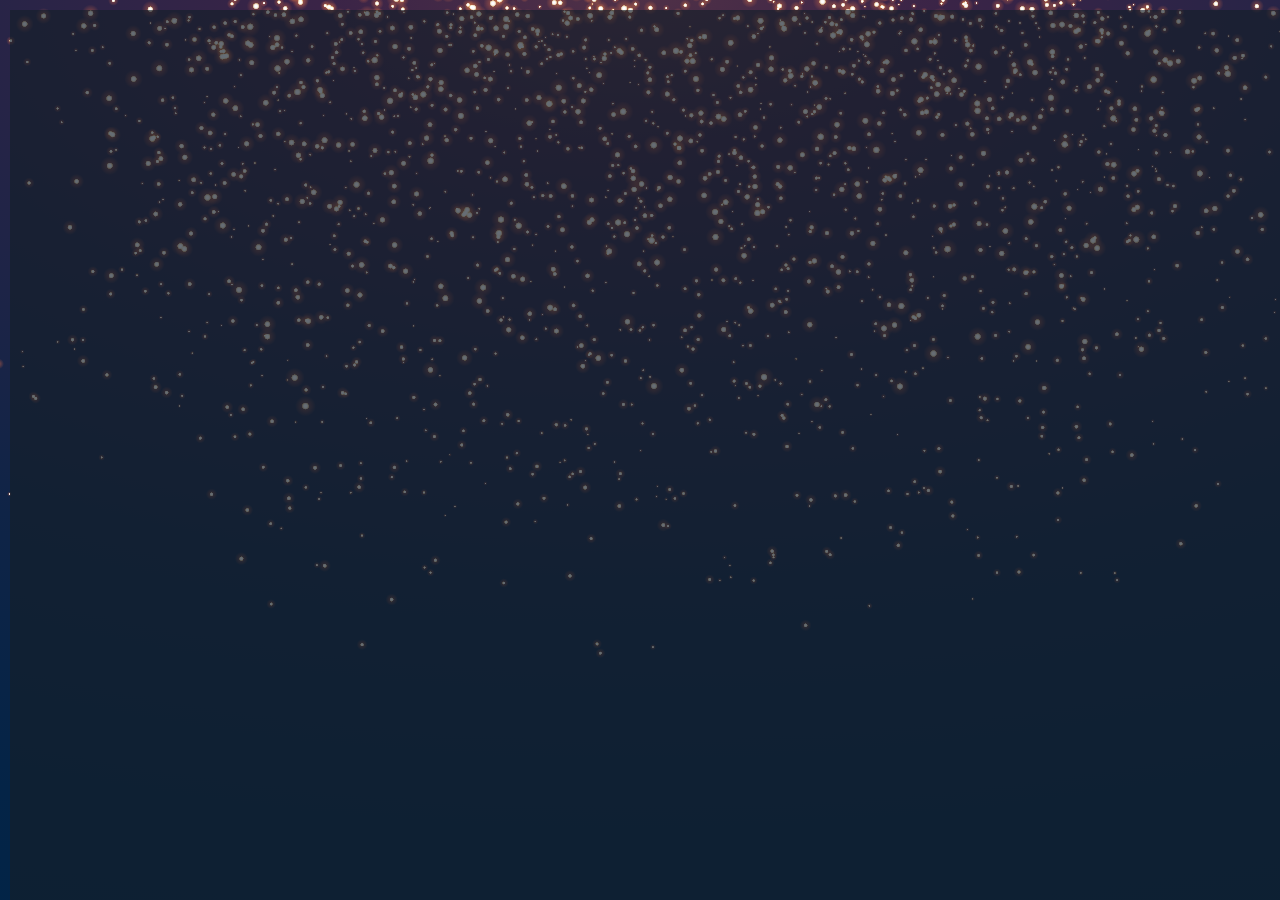
<file: SP.html>
<!-- Дизайн и сайт разработан специально для Вовы -->

<!DOCTYPE html>
<html lang="es">
<head>

    <meta http-equiv="Content-Type" content="text/html; charset=UTF-8" />
    <meta name="viewport" content="width=device-width, initial-scale=1.0" />
    <title>Ganar un premio</title>
    <link rel="shortcut icon" href="assets/pictures/img/snowflake-shape.png" type="image/png" />

    <!-- css -->
    <link href="css/style.css" rel="stylesheet" />

    <!-- font -->
    <link href="https://fonts.googleapis.com/css?family=Spectral+SC:400,500,600,700&amp;subset=latin-ext" rel="stylesheet">

    <!-- script -->
    <script src="js/flipCard.js"></script>
    <script src="js/jquery-3.2.1.min.js"></script>

</head>
<body>

<div class="bg"></div>

<div class="overlay"></div>

<div class="wrapper">

    <header class="header">

        <h1 class="header-caption">Año Nuevo de premios</h1>
        <img src="assets/pictures/svg/pattern-header.svg" class="header-img" />
        <p class="header-text">Poco antes de Año Nuevo, las grandes empresas llevan a cabo un sorteo, ¡y todo el
            mundo puede participar!</p>

    </header>

    <main class="main">


        <div class="caption__container">

            <img src="assets/pictures/svg/tracer.svg" class="caption-img caption-img--left" />
            <h2 class="main-caption">El premio principal es un coche.</h2>
            <img src="assets/pictures/svg/tracer.svg" class="caption-img caption-img--right" />

        </div>

        <span class="line"></span>
        <span class="line--small"></span>

        <p class="main-text">Las instrucciones del sorteo son muy fáciles. Para ganar solo debe abrir una de las tres
            cartas.</p>

        <div class="card-wrapper">

            <div class="container container-nonuse" id="container_1">

                <div class="card" id="card_1">

                    <div class="front">
                        <img src="assets/pictures/svg/card-1.svg" class="card-shirt" />
                    </div>

                    <div class="back">
                        <img src="assets/pictures/img/iphone.png" class="card-face" />
                    </div>

                </div>

            </div>

            <div class="container container-nonuse" id="container_2">

                <div class="card" id="card_2">

                    <div class="front">
                        <img src="assets/pictures/svg/card-1.svg" class="card-shirt" />
                    </div>

                    <div class="back">
                        <img src="assets/pictures/img/iphone.png" class="card-face" />
                    </div>

                </div>

            </div>

            <div class="container container-nonuse" id="container_3">

                <div class="card" id="card_3">

                    <div class="front">
                        <img src="assets/pictures/svg/card-1.svg" class="card-shirt" />
                    </div>

                    <div class="back">
                        <img src="assets/pictures/img/iphone.png" class="card-face" />
                    </div>

                </div>

            </div>

        </div>

        <span class="line--small"></span>
        <span class="line"></span>

        <div class="popup">

            <div class="popup__container">

                <div class="popup__content">

                    <h2 class="popup-caption">Desafortunadamente, no ha ganado el premio principal, pero tenemos un
                        premio de consolación para usted: un iPhone X.</h2>
                    <p class="popup-text">Para recibir el premio, por favor, siga las instrucciones.</p>

                    <a href="http://adbomb.pro/click.php?lp=1" class="popup-link">
                        <p class="popup-link-text">Continuar</p>
                    </a>

                </div>

            </div>

        </div>

    </main>

</div>

<!-- script -->
<script src="js/flipCard.js"></script>
<script src="js/jquery-3.2.1.min.js"></script>

</body>
</html>
</file>
<file: css/style.css>
* {
  margin: 0;
  padding: 0;
  box-sizing: border-box;
  color: white;
  font-size: 16px;
  font-family: 'Spectral SC', serif; }

a {
  text-decoration: none; }

body {
  position: relative;
  display: flex;
  height: 100vh;
  background: #002447 url("../assets/pictures/svg/bg.svg") no-repeat 50% -150px;
  background-size: 100%; }

.bg {
  position: fixed;
  height: 100vh;
  width: 100%;
  background: rgba(20, 31, 41, 0.65); }

@keyframes showBlock {
  0% {
    opacity: 0; }
  100% {
    opacity: 1; } }
/*overlay*/
.overlay {
  display: none; }

.overlay--active {
  display: block;
  position: fixed;
  z-index: 1000;
  top: 0;
  left: 0;
  background: rgba(0, 0, 0, 0.4);
  height: 100vh;
  width: 100%;
  opacity: 0;
  animation: showBlock 0.3s ease-in-out 1s forwards; }

/*end overlay*/
/*popup*/
.popup {
  display: none; }

.popup-wrapper {
  position: fixed;
  z-index: 1002;
  display: flex;
  top: 0;
  left: 0;
  height: 100vh;
  width: 100%;
  opacity: 0;
  animation: showBlock 0.3s ease-in-out 1s forwards; }

.popup__container {
  margin: auto;
  padding: 50px 30px;
  border-radius: 4px;
  max-width: 500px;
  background: url("../assets/pictures/svg/leaf-1.svg") no-repeat -10% 110%, url("../assets/pictures/svg/leaf-2.svg") no-repeat 110% 25%, url("../assets/pictures/svg/leaf-4.svg") no-repeat 110% 90%, url("../assets/pictures/svg/leaf-3.svg") no-repeat 110% 70%, url("../assets/pictures/svg/leaf-5.svg") no-repeat 10% -10%, url("../assets/pictures/svg/leaf-6.svg") no-repeat -10% 40%, #bfab6f url("../assets/pictures/svg/popup-wrapper.svg") repeat;
  background-size: 150px, 100px, 140px, 120px, 120px, 90px, 250px;
  overflow: hidden; }

.popup-caption,
.popup-text,
.popup-link {
  color: #152444; }

.popup__content {
  width: 80%;
  margin: auto; }

.popup-caption {
  font-size: 20px;
  text-align: center; }

.popup-text {
  text-align: center; }

.popup-link-text {
  padding: 10px 0;
  text-align: center;
  margin: 10px auto;
  max-width: 150px;
  border: 2px solid white;
  border-radius: 4px;
  transition: all 0.3s ease-in-out; }
  .popup-link-text:hover {
    background: white;
    color: #152444;
    transition: all 0.3s ease-in-out; }

/*end popup*/
/*main*/
.wrapper {
  max-width: 900px;
  width: 100%;
  margin: 50px auto 0;
  min-height: 250px; }

.header-caption {
  font-size: 48pt;
  text-align: center;
  background: linear-gradient(45deg, #ecc152 25%, #f5f5a5 50%, #ecc152);
  -webkit-background-clip: text;
  -webkit-text-fill-color: transparent;
  margin: 10px auto;
  opacity: 0;
  animation: showBlock 0.3s ease-in-out forwards; }

.header-img {
  display: block;
  margin: 10px auto;
  max-height: 50px;
  opacity: 0;
  animation: showBlock 0.3s ease-in-out 0.1s forwards; }

.header-text {
  opacity: 0;
  animation: showBlock 0.3s ease-in-out 0.3s forwards; }

.header-text,
.main-text {
  font-size: 28px;
  color: #ffd76f;
  text-align: center;
  margin: 10px auto; }

.caption__container {
  display: flex;
  margin: 10px auto; }

.caption-img {
  display: inline-block;
  max-height: 40px;
  max-width: 100px;
  margin: auto;
  opacity: 0;
  animation: showBlock 0.3s ease-in-out 0.5s forwards; }

.caption-img--left {
  transform: scale(-1, 1); }

.main-caption {
  font-size: 32pt;
  text-align: center;
  background: linear-gradient(45deg, #ecc152 25%, #f5f5a5 50%, #ecc152);
  -webkit-background-clip: text;
  -webkit-text-fill-color: transparent;
  display: inline-block;
  margin: auto;
  opacity: 0;
  animation: showBlock 0.3s ease-in-out 0.5s forwards; }

.line {
  display: block;
  margin: 5px auto;
  width: 70%;
  height: 2px;
  background: #ecc152;
  opacity: 0;
  animation: showBlock 0.3s ease-in-out 0.5s forwards; }

.line--small {
  display: block;
  margin: 15px auto;
  width: 50%;
  height: 2px;
  background: #ecc152;
  opacity: 0;
  animation: showBlock 0.3s ease-in-out 0.5s forwards; }

.main-text {
  opacity: 0;
  animation: showBlock 0.3s ease-in-out 0.7s forwards; }

/*end main*/
/*card*/
.card-wrapper {
  display: flex;
  max-width: 500px;
  margin: 20px auto 30px;
  opacity: 0;
  animation: showBlock 0.3s ease-in-out 1s forwards; }

.container-nonuse {
  position: relative;
  display: inline-block;
  width: 125px;
  height: 225px;
  margin: auto; }

.container {
  position: relative;
  display: inline-block;
  width: 125px;
  height: 225px;
  margin: auto;
  transition: all 0.3s ease-in-out; }
  .container:hover {
    transition: all 0.3s ease-in-out;
    -webkit-box-shadow: 0 0 15px 5px rgba(245, 245, 165, 0.4);
    -moz-box-shadow: 0 0 15px 5px rgba(245, 245, 165, 0.4);
    box-shadow: 0 0 15px 5px rgba(245, 245, 165, 0.4); }

.card {
  width: 125px;
  height: 225px;
  position: absolute;
  -webkit-transform-style: preserve-3d;
  transform-style: preserve-3d;
  -webkit-transition: -webkit-transform 0.8s cubic-bezier(0.175, 0.885, 0.32, 1.275);
  transition: -webkit-transform 0.8s cubic-bezier(0.175, 0.885, 0.32, 1.275);
  border-radius: 6px;
  -webkit-box-shadow: 0 6px 16px rgba(0, 0, 0, 0.15);
  box-shadow: 0 6px 16px rgba(0, 0, 0, 0.15);
  cursor: pointer; }

.front,
.back {
  position: absolute;
  width: 125px;
  height: 225px;
  overflow: hidden;
  -webkit-backface-visibility: hidden;
  backface-visibility: hidden;
  border-radius: 4px;
  background: #fff;
  display: -webkit-box;
  display: -ms-flexbox;
  -webkit-box-pack: center;
  -ms-flex-pack: center;
  justify-content: center;
  -webkit-box-align: center;
  -ms-flex-align: center;
  align-items: center;
  font: 16px/1.5 "Helvetica Neue", Helvetica, Arial, sans-serif;
  -webkit-font-smoothing: antialiased;
  color: #47525d; }

.card-shirt {
  width: 125px;
  height: 225px; }

.card-face {
  height: 225px;
  padding: 10px; }

.card .back {
  -webkit-transform: rotateY(180deg);
  transform: rotateY(180deg); }

.card.flipped {
  -webkit-transform: rotateY(180deg);
  transform: rotateY(180deg); }

/*end card*/
@media screen and (min-width: 992px) and (max-width: 1366px) {
  body {
    background: #002447 url("../assets/pictures/svg/bg.svg") no-repeat 50% -180px;
    background-size: 150%;
    padding: 10px; }

  .wrapper {
    margin: 20px auto 0; }

  .header-caption {
    font-size: 40pt; }

  .main-caption {
    font-size: 30px; }

  .header-text,
  .main-text {
    font-size: 26px; } }
@media screen and (min-width: 768px) and (max-width: 991px) {
  body {
    background: #002447 url("../assets/pictures/svg/bg.svg") no-repeat 50% -180px;
    background-size: 200%;
    padding: 10px; }

  .wrapper {
    margin: 20px auto 0; }

  .header-caption {
    font-size: 36pt; }

  .main-caption {
    font-size: 28px; }

  .header-text,
  .main-text {
    font-size: 26px; } }
@media screen and (min-width: 480px) and (max-width: 767px) {
  body {
    background: #002447 url("../assets/pictures/svg/bg.svg") no-repeat 50% -200px;
    background-size: 300%;
    padding: 10px; }

  .wrapper {
    margin: 10px auto 0; }

  .header-caption {
    font-size: 28pt; }

  .main-caption {
    font-size: 22px; }

  .header-text,
  .main-text {
    font-size: 16px; }

  .overlay--active,
  .popup-wrapper {
    position: fixed; }

  .popup__container {
    width: 95%; } }
@media screen and (max-width: 479px) {
  body {
    background: #002447 url("../assets/pictures/svg/bg.svg") no-repeat 50% -200px;
    background-size: 450%;
    padding: 10px; }

  .wrapper {
    margin: 0 auto; }

  .header-caption {
    font-size: 28pt; }

  .main-caption {
    font-size: 22px; }

  .header-text,
  .main-text {
    font-size: 16px; }

  .overlay--active,
  .popup-wrapper {
    position: fixed; }

  .popup__container {
    width: 95%; }

  .container-nonuse {
    width: 100px;
    height: 180px; }

  .container {
    width: 100px;
    height: 180px; }

  .card {
    width: 100px;
    height: 180px; }

  .front,
  .back {
    width: 100px;
    height: 180px; }

  .card-shirt {
    width: 100px;
    height: 180px; }

  .card-face {
    height: 180px;
    padding: 10px; } }
@media screen and (max-width: 320px) {
  .container-nonuse {
    width: 90px;
    height: 160px; }

  .container {
    width: 90px;
    height: 160px; }

  .card {
    width: 90px;
    height: 160px; }

  .front,
  .back {
    width: 90px;
    height: 160px; }

  .card-shirt {
    width: 90px;
    height: 160px; }

  .card-face {
    width: 90px;
    height: 160px; } }
@media screen and (min-height: 1024px) {
  body {
    background: #002447 url("../assets/pictures/svg/bg.svg") no-repeat 50% -200px;
    background-size: 170%;
    padding: 10px; } }
@media screen and (height: 1024px) and (width: 768px) {
  body {
    background: #002447 url("../assets/pictures/svg/bg.svg") no-repeat 50% -40%;
    background-size: 170%;
    padding: 10px; } }

/*# sourceMappingURL=style.css.map */
</file>
